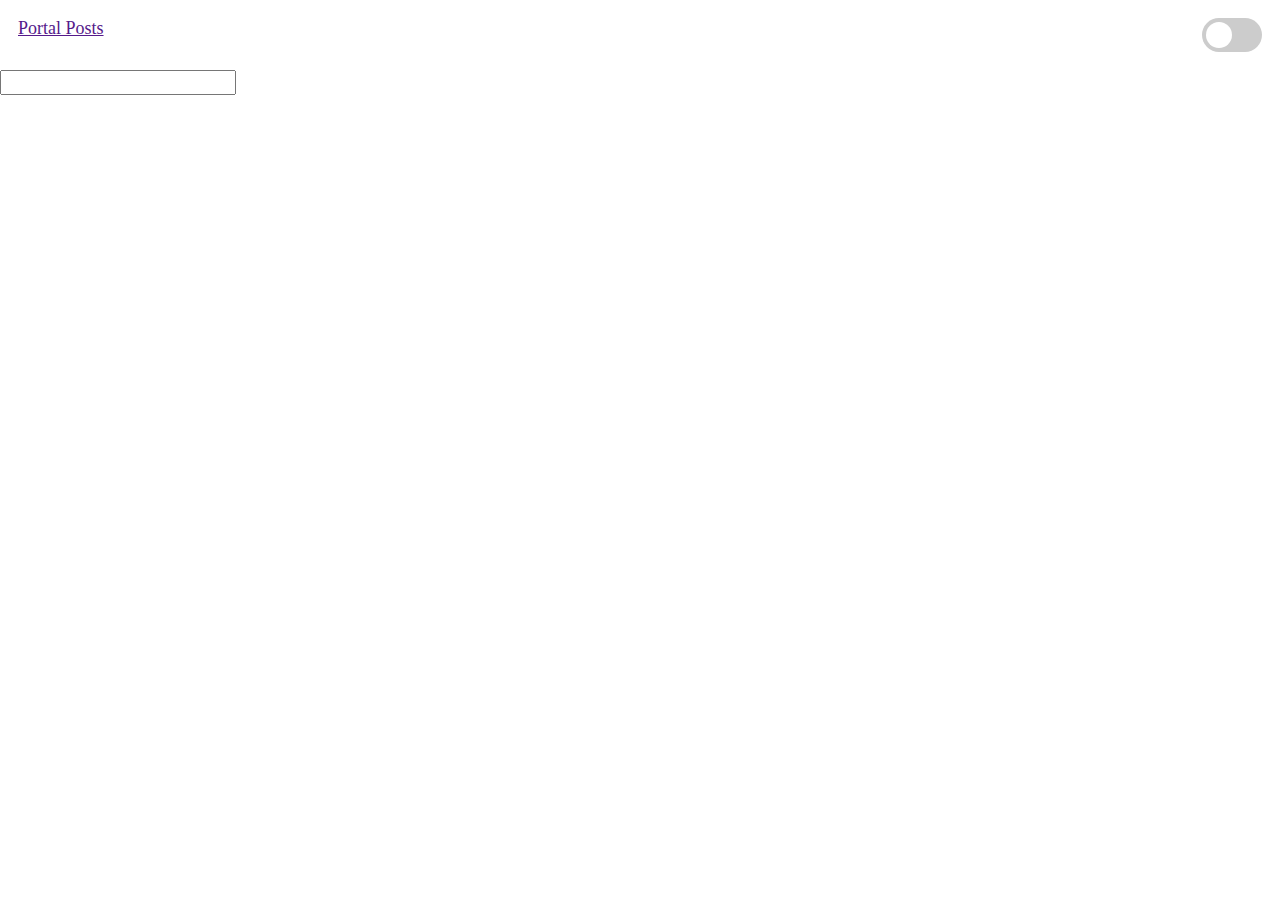
<file: index.html>
<!DOCTYPE html>
<html lang="pt-br">
  <head>
    <meta charset="UTF-8" />
    <meta http-equiv="X-UA-Compatible" content="IE=edge" />
    <meta name="viewport" content="width=device-width, initial-scale=1.0" />

    <link rel="stylesheet" href="./css/style.css" />
    <link rel="stylesheet" href="./css/toggle_button.css" />

    <title>Cards</title>
  </head>
  <body>
    <header>
      <nav>
        <ul class="menu">
          <li>
            <a href=""> Portal Posts </a>
          </li>

          <li>
            <label class="switch">
              <input type="checkbox" id="botaoTema" />
              <span class="slider round"></span>
            </label>
          </li>
        </ul>
      </nav>
    </header>
    <div class="container"></div>

    <input type="text" name="inputTeste" id="inputTeste" />

    <script src="./js/script.js"></script>
    <script src="./js/alterarTema.js"></script>
  </body>
</html>

<!-- 
 - Mostrar transition
 - botão toggle switch
 - eventos 
 - addeventlistener 
 - inputTeste
-->
</file>
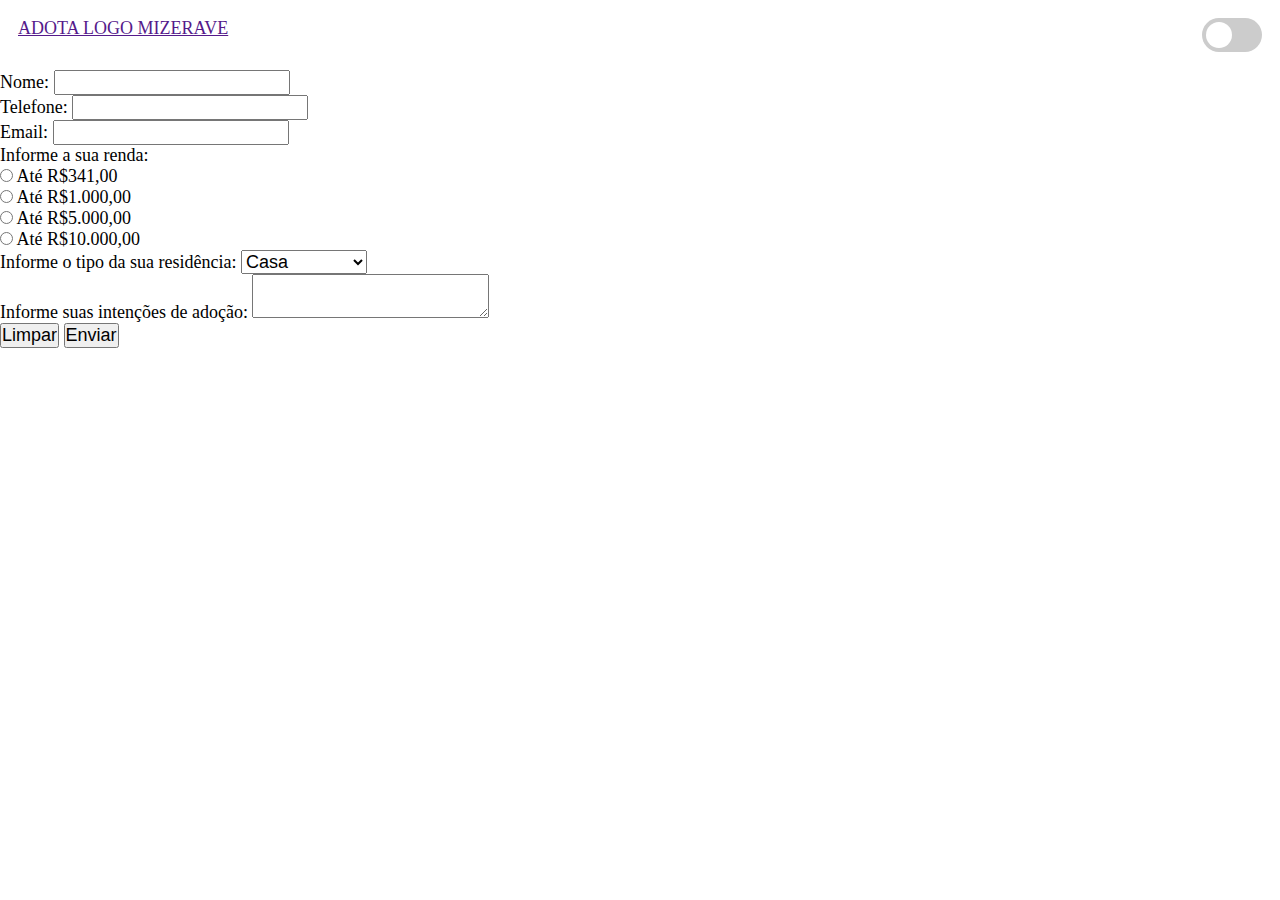
<file: adotar.html>
<!DOCTYPE html>
<html lang="en">
<head>
    <meta charset="UTF-8">
    <meta http-equiv="X-UA-Compatible" content="IE=edge">
    <meta name="viewport" content="width=device-width, initial-scale=1.0">

    <link rel="stylesheet" href="./css/style.css">
    <link rel="stylesheet" href="./css/toggle_button.css">
    <link rel="stylesheet" href="./css/styleAdotar.css">
    <title>Adoção</title>
</head>
<body>
    
    <header>
        <nav>
          <ul class="menu">
            <li>
              <a href=""> ADOTA LOGO MIZERAVE </a>
            </li>
  
            <li>
              <label class="switch">
                <input type="checkbox" id="botaoTema" />
                <span class="slider round"></span>
              </label>
            </li>
          </ul>
        </nav>
      </header>

      <main>
        <form 
            action="https://formsubmit.co/christianvinicius.oliveira@gmail.com" 
            method="post"
        >

            <div class="form-item">
                <label for="nome">Nome: </label>
                <input type="text" name="nome" id="nome">
            </div>
            <div class="form-item">
                <label for="telefone">Telefone: </label>
                <input type="text" name="telefone" id="telefone">
            </div>
            <div class="form-item">
                <label for="email">Email: </label>
                <input type="text" name="email" id="email">
            </div>
            <div class="form-item">
                <span for="">Informe a sua renda: </span>
                
                <div class="form-item-radio">
                    <input type="radio" name="renda" id="renda341" value="341">
                    <label for="renda1000">Até R$341,00<label></label>
                </div>
                <div class="form-item-radio">
                    <input type="radio" name="renda" id="renda1000" value="1000">
                    <label for="renda1000">Até R$1.000,00<label></label>
                </div>
                <div class="form-item-radio">
                    <input type="radio" name="renda" id="renda5000" value="5000">
                    <label for="renda1000">Até R$5.000,00<label></label>
                </div>
                <div class="form-item-radio">
                    <input type="radio" name="renda" id="renda10000" value="10000">
                    <label for="renda1000">Até R$10.000,00<label></label>
                </div>
            </div>

            <div class="form-item">
                <label for="">Informe o tipo da sua residência:</label>
                <select name="residencia" id="residencia">
                    <option value="casa">Casa</option>
                    <option value="apartamento">Apartamento</option>
                    <option value="sitio">Sítio</option>
                    <option value="oca">Oca</option>
                    <option value="ponte">Ponte</option>
                </select>
            </div>

            <div class="form-item">
                <label for="">Informe suas intenções de adoção:</label>
                <textarea name="intencao" id="intencao"></textarea>
            </div>

            <div class="form-item">
                <input type="reset" value="Limpar" />
                <input type="submit" value="Enviar" />
            </div>
        </form>
      </main>
      
      <script src="./js/alterarTema.js"></script>
      <script src="./js/adotar.js"></script>
</body>
</html>
</file>
<file: css/style.css>
* {
  margin: 0;
  padding: 0;
  box-sizing: border-box;
  font-size: 18px;
}

.body-dark {
  background-color: black;
  color: white;
}

.menu {
  list-style: none;
  margin: 1rem;

  display: flex;
  flex-direction: row;
  justify-content: space-between;

  position: relative;
}

.container {
  display: flex;
  justify-content: center;
  align-items: center;
  flex-wrap: wrap;
  gap: 1rem;
}

.card {
  border: 2px solid blueviolet;
  border-radius: 10px;
  overflow: hidden;

  display: flex;
  flex-direction: column;
  align-items: center;
  gap: 10px;

  width: 30%;
  padding: 0.8rem;

  transition: ease 0.5s;
}

.card:hover {
  box-shadow: -1px 5px 13px 0px rgba(0, 0, 0, 0.75);
}

.card-black {
  color: white;
}

.card-img {
  width: 100%;
  height: 200px;
  border-radius: 8px;
}

.card-titulo {
  text-align: center;
  color: blueviolet;
}

.card-descricao {
  text-align: justify;
  font-size: 0.8rem;
  flex-grow: 1;
}

.card-botao {
  width: 50%;
  background-color: blueviolet;
  color: white;

  border: 3px solid blueviolet;
  border-radius: 0.5rem;

  font-size: 0.8rem;
  font-weight: bold;
  padding: 0.5rem;
  cursor: pointer;

  transition: ease 0.3s;
}

.card-botao:hover {
  background-color: transparent;
  color: blueviolet;
}

@media (max-width: 600px) {
  * {
    font-size: 22px;
  }

  .card {
    width: 80%;
  }
}

@media (min-width: 601px) and (max-width: 801px) {
  * {
    font-size: 20px;
  }

  .card {
    width: 40%;
  }
}
</file>
<file: css/toggle_button.css>
/* The switch - the box around the slider */
.switch {
  position: relative;
  display: inline-block;
  width: 60px;
  height: 34px;
}

/* Hide default HTML checkbox */
.switch input {
  opacity: 0;
  width: 0;
  height: 0;
}

/* The slider */
.slider {
  position: absolute;
  cursor: pointer;
  top: 0;
  left: 0;
  right: 0;
  bottom: 0;
  background-color: #ccc;
  -webkit-transition: 0.4s;
  transition: 0.4s;
}

.slider:before {
  position: absolute;
  content: "";
  height: 26px;
  width: 26px;
  left: 4px;
  bottom: 4px;
  background-color: white;
  -webkit-transition: 0.4s;
  transition: 0.4s;
}

input:checked + .slider {
  background-color: #042642;
}

input:focus + .slider {
  box-shadow: 0 0 1px #042642;
}

input:checked + .slider:before {
  -webkit-transform: translateX(26px);
  -ms-transform: translateX(26px);
  transform: translateX(26px);
}

/* Rounded sliders */
.slider.round {
  border-radius: 34px;
}

.slider.round:before {
  border-radius: 50%;
}
</file>
<file: css/styleAdotar.css>
.erro {
    background-color: red;
}
</file>
